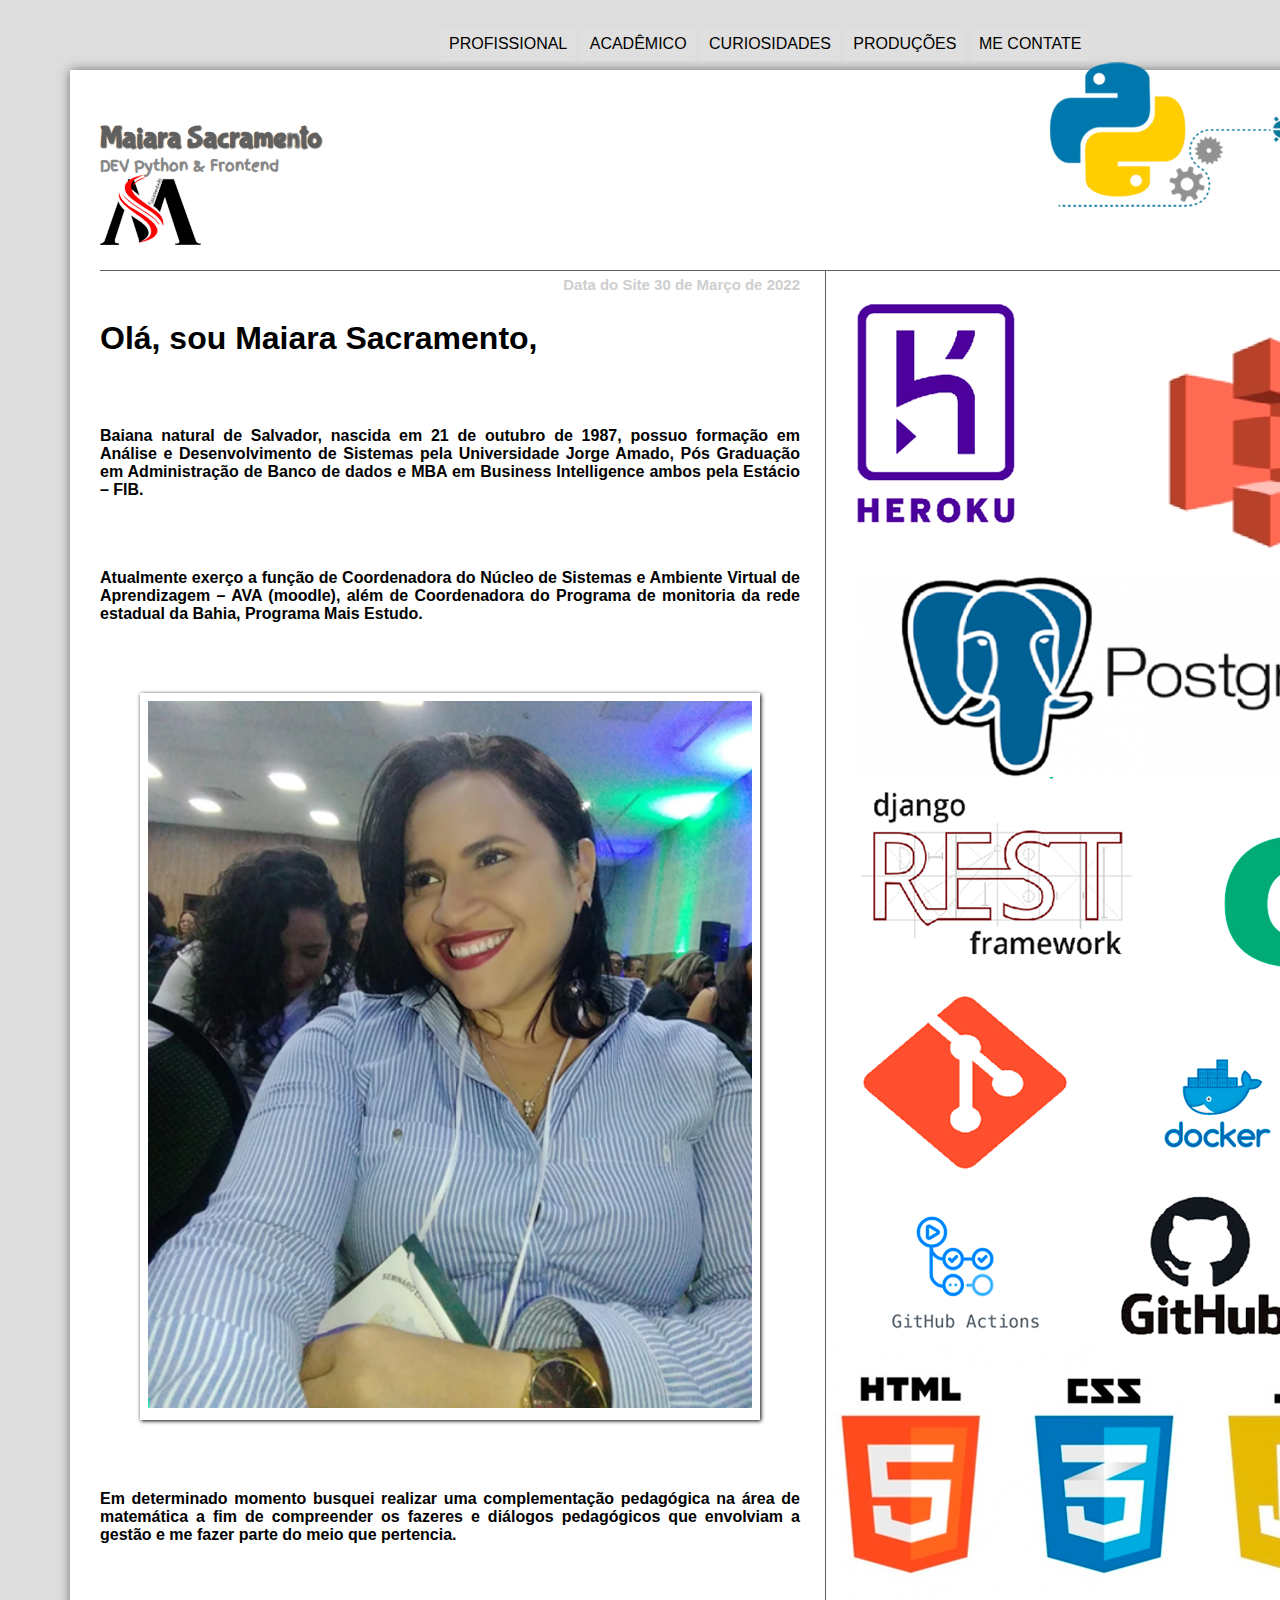
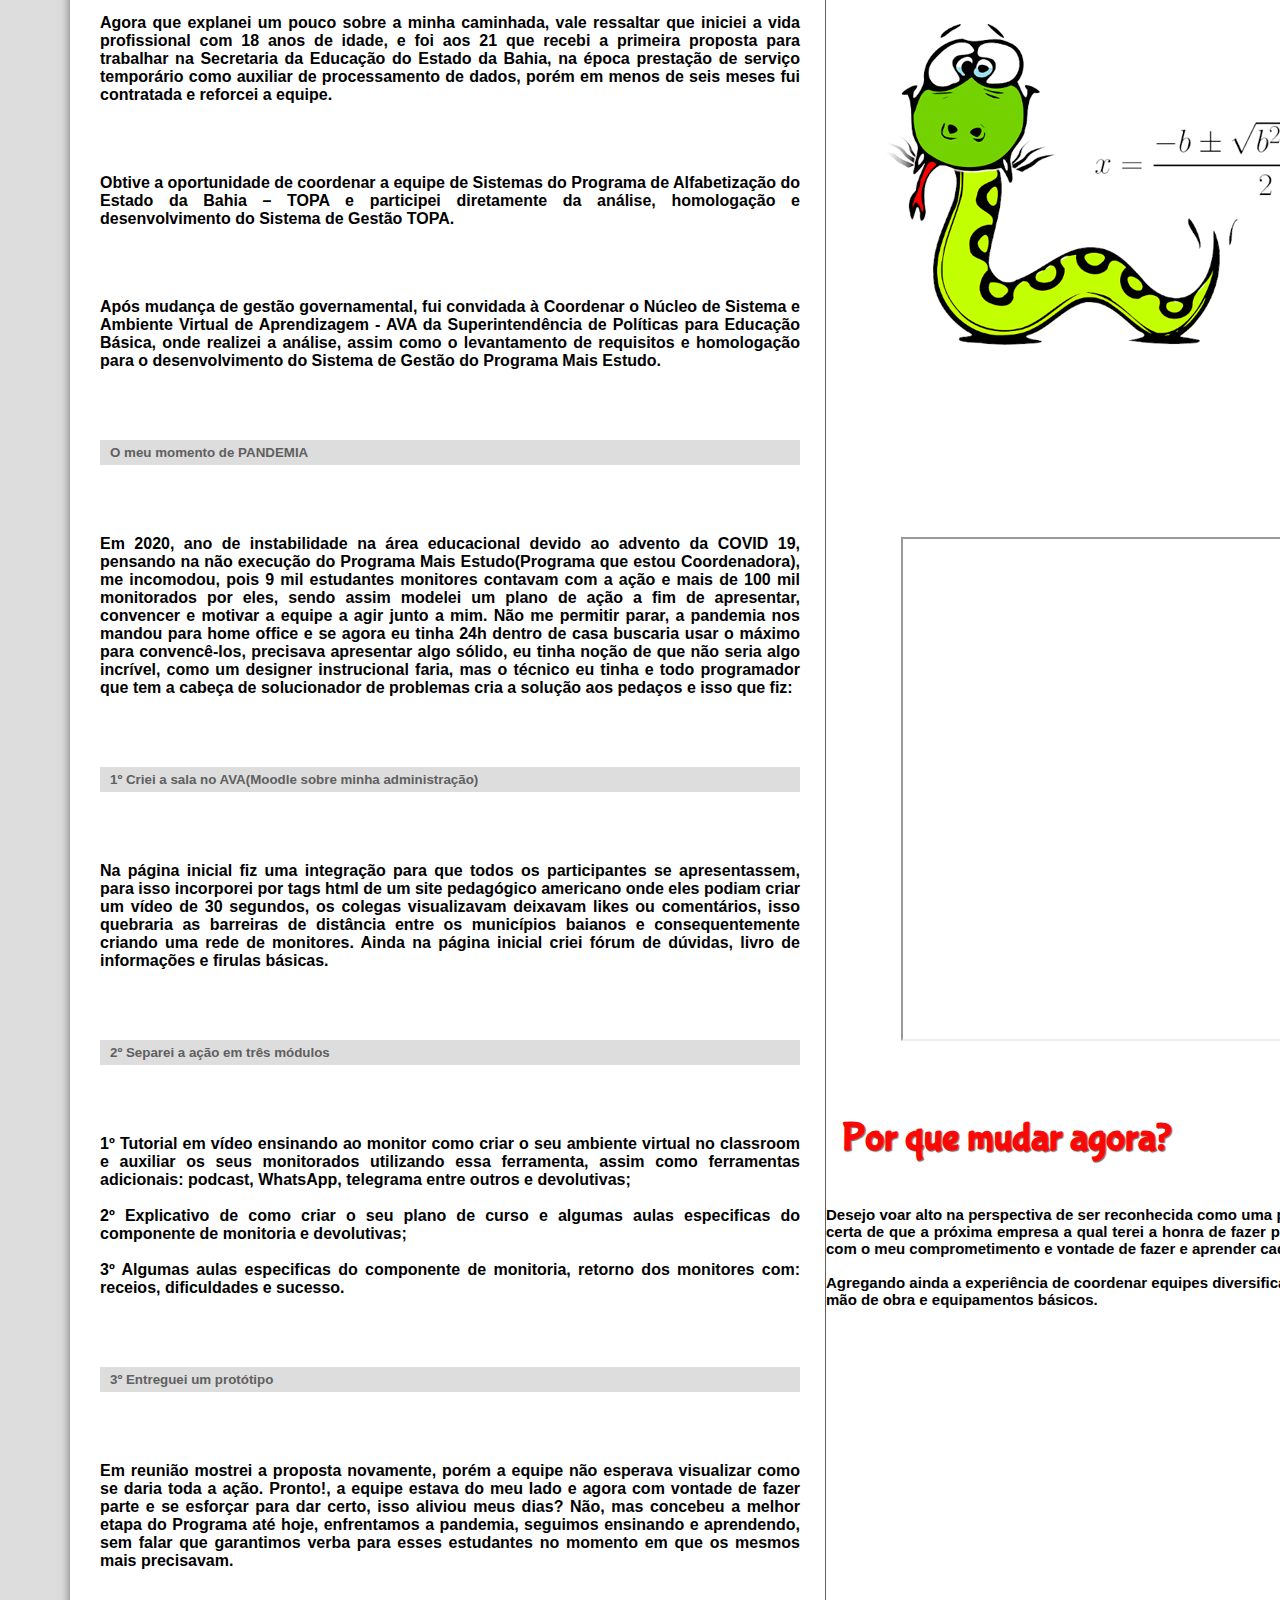
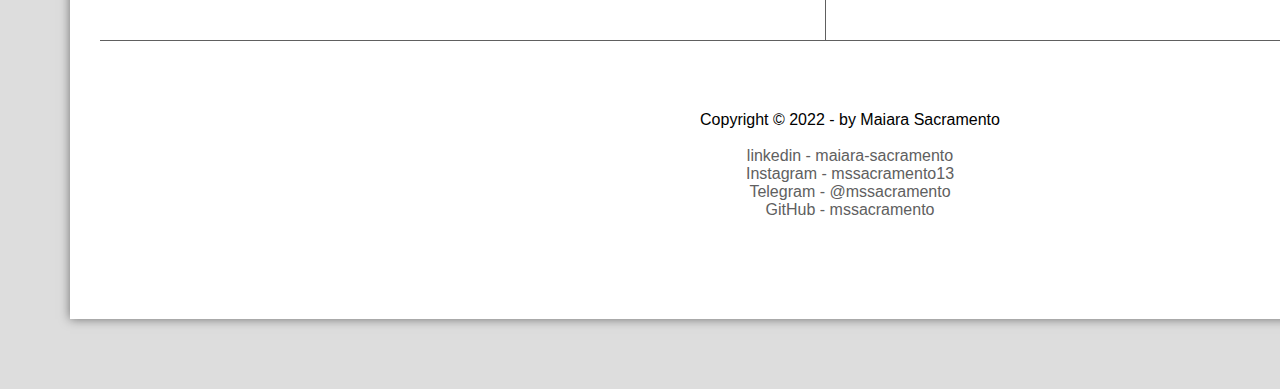
<file: myportfolio/cvmss/index.html>
<!DOCTYPE html>
<html lang="pt-br">

<head>
    <meta charset="UTF-8" />
    <link rel="shortcut icon" href="_imagens/favicon.ico" type="image/x-icon">
    <title>Um pouco sobre quem eu sou</title>
    <link rel="stylesheet" href="_css/estilo.css" />
    <link rel="stylesheet" href="_css/media.css" />
</head>

<script src="_javascript/funcoes.js"></script>

<body>
    <div id="interface">
        <header id="cabecalho">
            <hgroup>
                <h1>Maiara Sacramento</h1>
                <h2>DEV Python & Frontend</h2>
            </hgroup>

            <img id="icone" src="_imagens/python.png" />
            <nav id="menu">
                <h1>Menu Principal</h1>
                <ul>
                    <li onmouseover="mudafoto('_imagens/python.png')" onmouseout="mudafoto('_imagens/python.png')"><a
                            href="index.html">profissional</a></li>
                    <li onmouseover="mudafoto('_imagens/educacao.png')" onmouseout="mudafoto('_imagens/python.png')"><a
                            href="specs.html">Acadêmico</a>
                    </li>
                    <li onmouseover="mudafoto('_imagens/fotos.png')" onmouseout="mudafoto('_imagens/python.png')"><a
                            href="fotos.html">Curiosidades</a></li>
                    <li onmouseover="mudafoto('_imagens/multimidia.png')" onmouseout="mudafoto('_imagens/python.png')">
                        <a href="multimidia.html">Produções</a>
                    </li>
                    <li onmouseover="mudafoto('_imagens/linkedin.png')" onmouseout="mudafoto('_imagens/python.png')"><a
                            href="meuscontatos.html">Me Contate</a></li>
                </ul>
            </nav>
        </header>
        <section id="corpo">
            <article id="noticia-principal">
                <header id="cabecalho-artigo">
                    <h2 class="direita">Data do Site 30 de Março de 2022</h2>
                </header>


                <h1>Olá, sou Maiara Sacramento,</h1>
                <p>
                    <h4>Baiana natural de Salvador, nascida em 21 de outubro de 1987, possuo formação em Análise e
                        Desenvolvimento de Sistemas pela Universidade Jorge Amado, Pós Graduação em Administração de Banco
                        de dados e MBA em Business Intelligence ambos pela Estácio – FIB. </h4>
                </p>
                <p>
                    <h4>Atualmente exerço a função de Coordenadora do Núcleo de Sistemas e Ambiente Virtual de Aprendizagem
                        – AVA (moodle), além de Coordenadora do Programa de monitoria da rede estadual da Bahia, Programa
                        Mais Estudo. </h4>
                </p>
                <figure class="foto-legenda">
                    <img src="_imagens/trab6.jpg">
                    <figcaption>
                        <h4>Maiara Sacramento</h4>
                    </figcaption>
                </figure>
                <p>
                    <h4>Em determinado momento busquei realizar uma complementação pedagógica na área de matemática a fim de
                        compreender os fazeres e diálogos pedagógicos que envolviam a gestão e me fazer parte do meio que
                        pertencia. </h4>
                </p>
                <p>
                    <h4>Agora que explanei um pouco sobre a minha caminhada, vale ressaltar que iniciei a vida profissional
                        com 18 anos de idade, e foi aos 21 que recebi a primeira proposta para trabalhar na Secretaria da
                        Educação do Estado da Bahia, na época prestação de serviço temporário como auxiliar de processamento
                        de dados, porém em menos de seis meses fui contratada e reforcei a equipe. </h4>
                </p>
                <p>
                    <h4>Obtive a oportunidade de coordenar a equipe de Sistemas do Programa de Alfabetização do Estado da
                        Bahia – TOPA e participei diretamente da análise, homologação e desenvolvimento do Sistema de Gestão
                        TOPA. </h4>
                </p>
                <p>
                    <h4>Após mudança de gestão governamental, fui convidada à Coordenar o Núcleo de Sistema e Ambiente
                        Virtual de Aprendizagem - AVA da Superintendência de Políticas para Educação Básica, onde realizei a
                        análise, assim como o levantamento de requisitos e homologação para o desenvolvimento do Sistema de
                        Gestão do Programa Mais Estudo. </h4>
                </p>

                <p>
                <h2>O meu momento de PANDEMIA</h2>
                </p>

                <p>
                    <h4>
                    Em 2020, ano de instabilidade na área educacional devido ao advento da COVID 19, pensando na não
                    execução do Programa Mais Estudo(Programa que estou Coordenadora), me incomodou, pois 9 mil estudantes
                    monitores contavam com a ação e mais de 100 mil monitorados por eles, sendo assim modelei um plano de
                    ação a fim de apresentar, convencer e motivar a equipe a agir junto a mim. Não me permitir parar,
                    a pandemia nos mandou para home office e se agora eu tinha 24h dentro de casa buscaria usar o máximo
                    para convencê-los, precisava apresentar algo sólido, eu tinha noção de que não seria algo incrível,
                    como um designer instrucional faria, mas o técnico eu tinha e todo programador que tem a cabeça de
                    solucionador de problemas cria a solução aos pedaços e isso que fiz:
                    </h4>
                </p>
                <p>
                <h2><b>1º Criei a sala no AVA(Moodle sobre minha administração)</b></h2>
                <p>

                <p>
                    <h4>Na página inicial fiz uma integração para que todos os participantes se apresentassem, para isso
                    incorporei por tags html de um site pedagógico americano onde eles podiam criar um vídeo de 30 segundos,
                    os colegas visualizavam deixavam likes ou comentários, isso quebraria as barreiras de distância entre
                    os municípios baianos e consequentemente criando uma rede de monitores. Ainda na página inicial criei
                    fórum de dúvidas, livro de informações e firulas básicas. </h4>
                </p>

                <p>
                <h2><b>2º Separei a ação em três módulos</b></h2>
                <p>
                    <h4>
                    1º Tutorial em vídeo ensinando ao monitor como criar o seu ambiente virtual no classroom
                    e auxiliar os seus monitorados utilizando essa ferramenta, assim como ferramentas adicionais:
                    podcast, WhatsApp, telegrama entre outros e devolutivas;<br/>
                    <br/>2º  Explicativo de como criar o seu plano de curso e algumas aulas especificas do componente
                    de monitoria e devolutivas;<br/>
                    <br/>3º Algumas aulas especificas do componente de monitoria, retorno dos monitores com: receios,
                    dificuldades e sucesso.
                    </h4>
                <p>
                <h2><b>3º Entreguei um protótipo</b></h2>
                </p>

                <p>
                    <h4>

                    </h4>
                </p>

                <p>
                <h4>Em reunião mostrei a proposta novamente, porém a equipe não esperava visualizar como se daria toda
                a ação. <b>Pronto!</b>, a equipe estava do meu lado e agora com vontade de fazer parte e se esforçar
                para dar certo, isso aliviou meus dias? <b>Não</b>, mas concebeu a melhor etapa do Programa até hoje,
                enfrentamos a pandemia, seguimos ensinando e aprendendo, sem falar que garantimos verba para esses
                estudantes no momento em que os mesmos mais precisavam.</h4>
                </p>
                <p>


        </section>

        <aside id="lateral">
            <img src="_imagens/programas.png">

            <br /><br /><br /><br /><br /><br /><br /><br /><br /><br /><br />
            <div id="iframe">
                <iframe width="680" height="500"
                    src="https://www.youtube.com/embed/Lh3oqLMiFus?list=PLbVkODy7xiJHyV93ot8o4kAyu6RpX2Jvj"
                    title="YouTube video player" frameborder="500"
                    allow="accelerometer; autoplay; clipboard-write; encrypted-media; gyroscope; picture-in-picture"
                    allowfullscreen></iframe>
            </div>
            </p>

            <div id="final">
                <p>
                <h3>&nbsp Por que mudar agora? </h3>
                </p>
              <p><h4>Desejo voar alto na perspectiva de ser reconhecida como uma profissional FullStack.
            Plenamente certa de que a próxima empresa a qual terei a honra de fazer parte, também terá muito a
            agregar com o meu comprometimento e vontade de fazer e aprender cada vez mais.
            <br/><br/>Agregando ainda a experiência de coordenar equipes diversificadas, gerir conflitos e escassez de mão
             de obra e equipamentos básicos.</h4></p>
            </div>
        </aside>

        <footer id="rodape">
            <p>Copyright &copy; 2022 - by Maiara Sacramento<br /><br />
                <a href="https://www.linkedin.com/in/maiara-sacramento-60118092/" target="blank">linkedin -
                    maiara-sacramento</a><br />
                <a href="https://www.instagram.com/mssacramento13/" target="blank">Instagram - mssacramento13</a><br />
                <a href="https://t.me/mssacramento" target="blank">Telegram - @mssacramento </a><br />
                <a href="https://github.com/mssacramento" target="blank">GitHub - mssacramento </a><br />
            </p>
        </footer>
    </div>
</body>

</html>
</file>
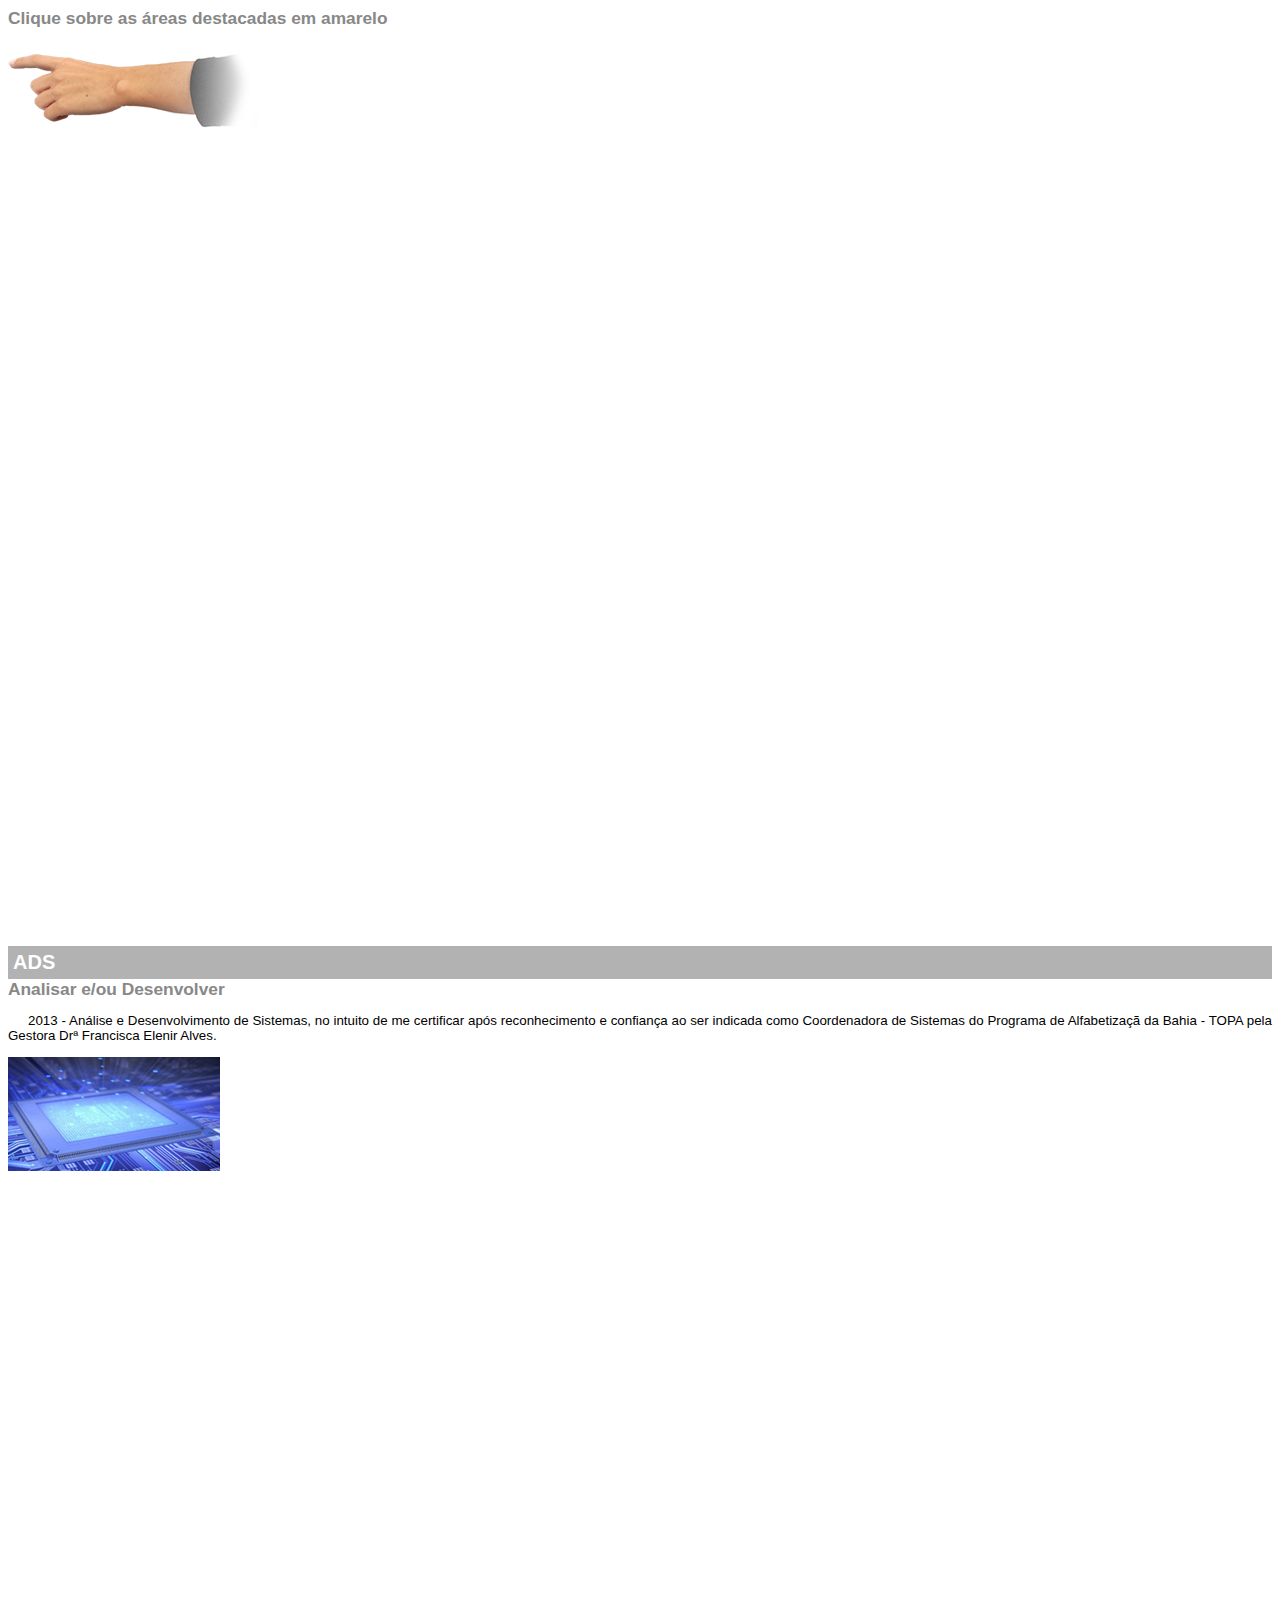
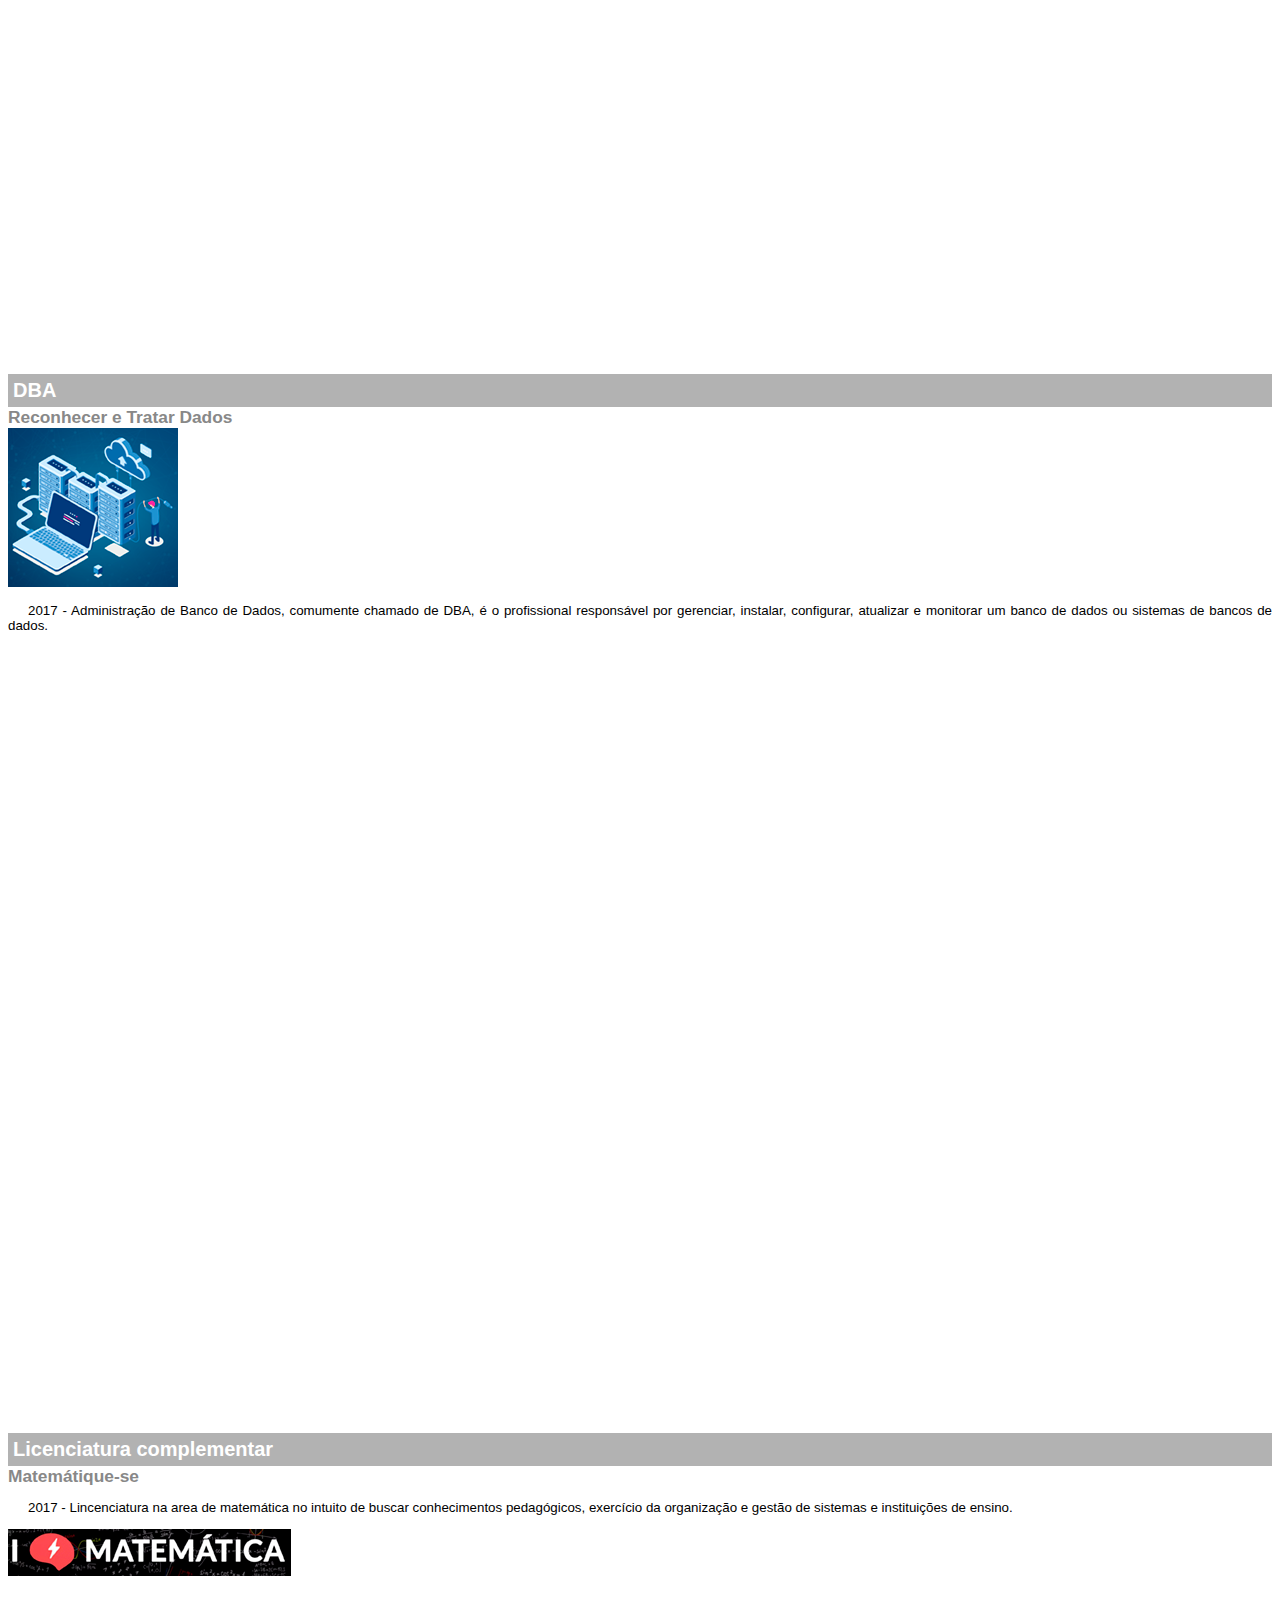
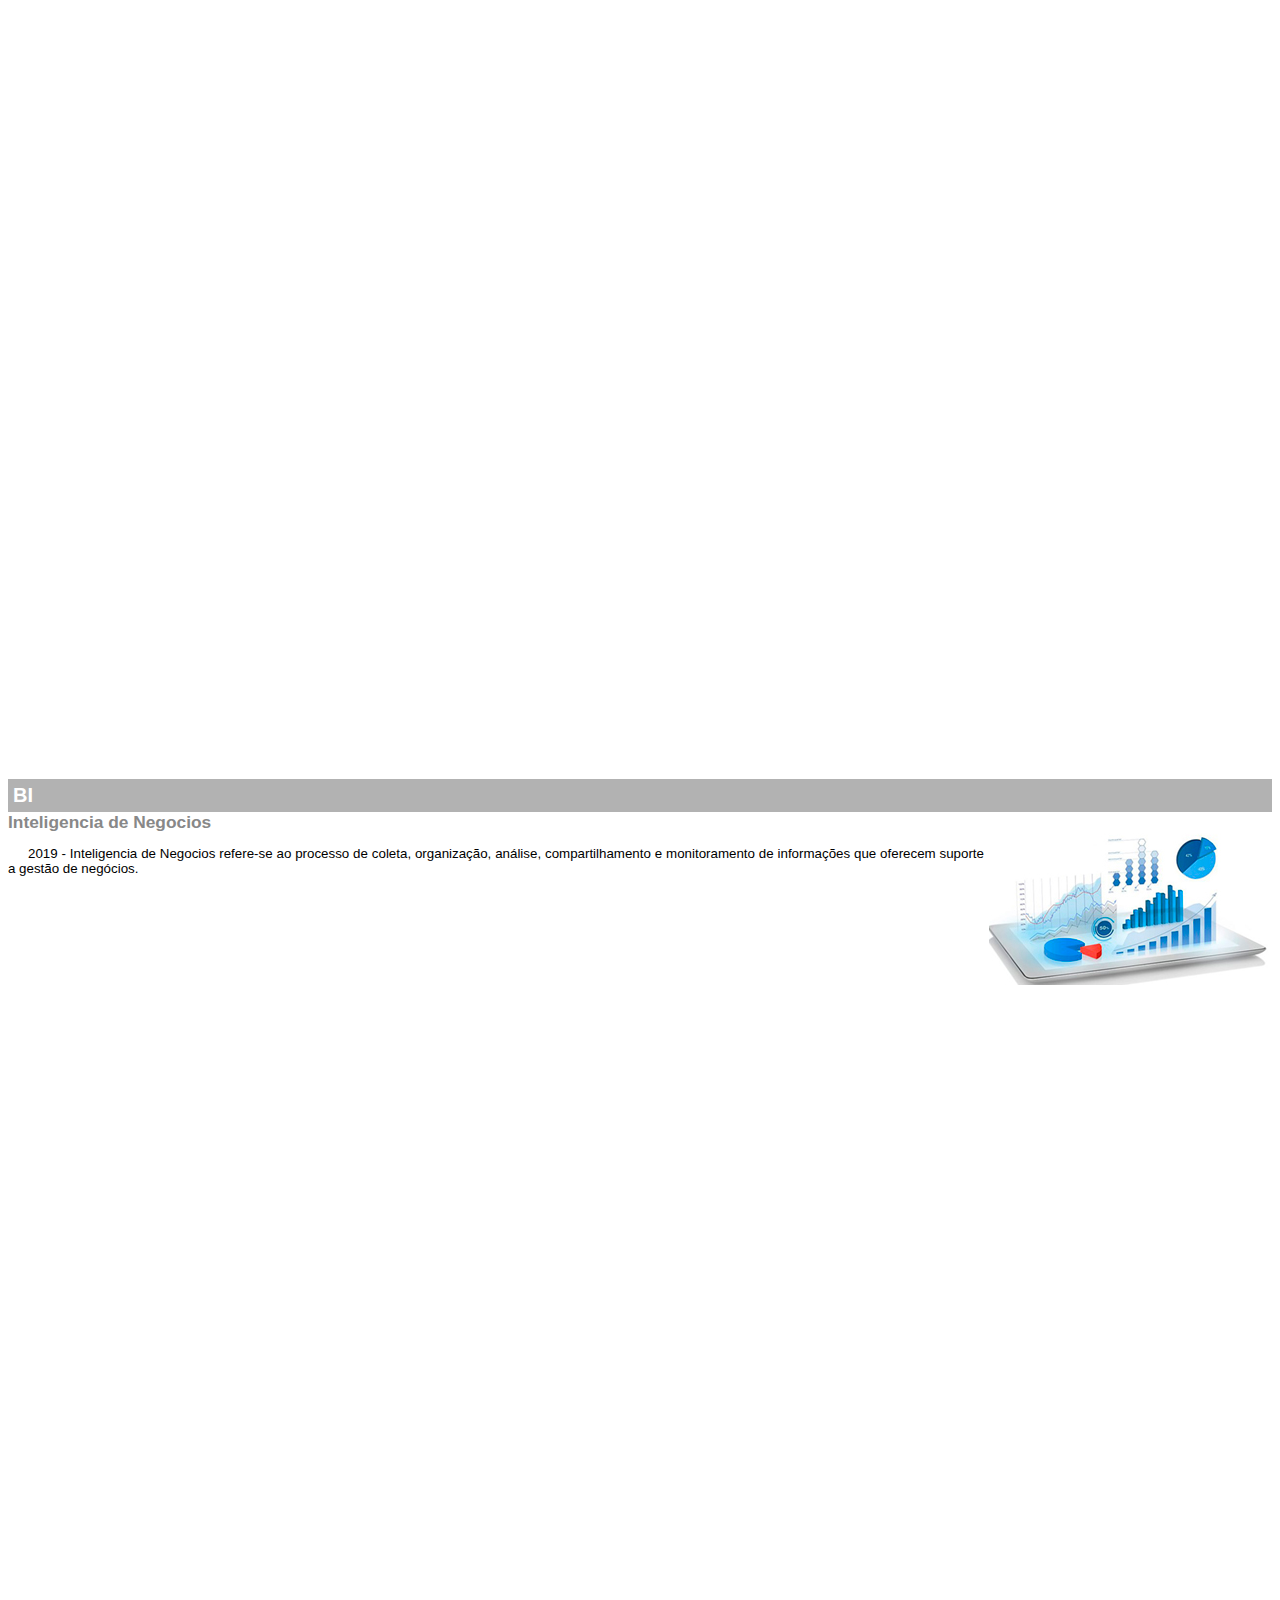
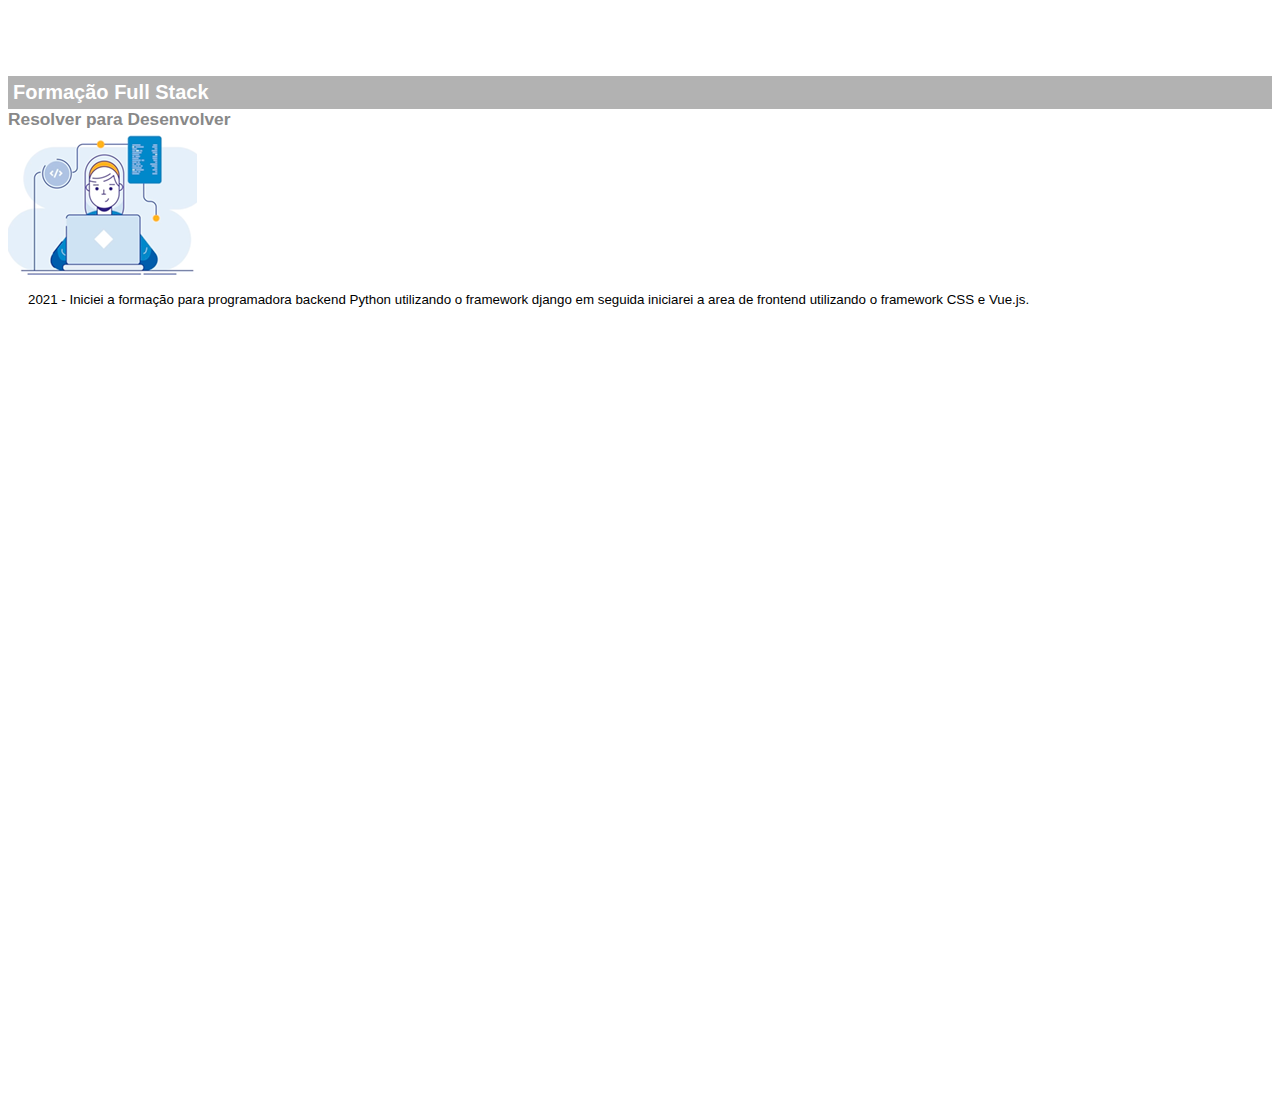
<file: myportfolio/cvmss/formacoes.html>
<!DOCTYPE html>
<html>

<head>
    <meta charset="UTF-8" />
    <title>Minhas Formação</title>
    <style>
        body {
            font-family: Arial;
            font-size: 10pt;
            overflow-x: hidden;
            overflow-y: hidden;
        }

        p {
            text-align: justify;
            text-indent: 20px;
        }

        article h1 {
            font-size: 15pt;
            color: #ffffff;
            background-color: rgba(0, 0, 0, .3);
            padding: 5px;
            margin: 0px;
        }

        article h2 {
            font-size: 13pt;
            color: #888888;
            margin: 0px;
        }

        article {
            margin-bottom: 800px;
        }

        img.img-dir {
            display: block;
            float: right;
            margin-left: 5px;
        }
    </style>
</head>

<body>
    <article id="topo">
        <header>
            <h2>Clique sobre as áreas destacadas em amarelo</h2>
        </header>
        <img src="_imagens/mao.png" alt="Mão apontando para esquerda">
    </article>

    <article id="q1">
        <header>
            <h1>ADS</h1>
            <h2>Analisar e/ou Desenvolver</h2>
        </header>
        <p>2013 - Análise e Desenvolvimento de Sistemas, no intuito de me certificar após
            reconhecimento e confiança ao ser indicada como Coordenadora de Sistemas do Programa de Alfabetizaçã da
            Bahia - TOPA pela Gestora Drª Francisca Elenir Alves.</p>
        <img src="_imagens/analise.jpg" alt="Imagem de um CPU">
    </article>

    <article id="q2">
        <header>
            <h1>DBA</h1>
            <h2>Reconhecer e Tratar Dados</h2>
        </header>
        <img src="_imagens/bancodados.png" alt="Imagem de um notbook e três servidores atras e um proficional DBA">

        <p>2017 - Administração de Banco de Dados, comumente chamado de DBA, é o profissional responsável por gerenciar,
            instalar, configurar, atualizar e monitorar um banco de dados ou sistemas de bancos de dados.</p>
    </article>

    <article id="q3">
        <header>
            <h1>Licenciatura complementar</h1>
            <h2>Matemátique-se</h2>
        </header>

        <p>2017 - Lincenciatura na area de matemática no intuito de buscar conhecimentos pedagógicos, exercício da
            organização e gestão de sistemas e instituições de ensino. </p>

        <img src="_imagens/matematica.jpg" alt="Imagem demostrando amor por matemática">
    </article>

    <article id="q4">
        <h1>BI</h1>
        <h2>Inteligencia de Negocios</h2>
        <img src="_imagens/bi.jpg" class="img-dir" alt="Celular com varios graficos">
        <p>2019 - Inteligencia de Negocios refere-se ao processo de coleta, organização, análise, compartilhamento e
            monitoramento de informações que oferecem suporte a gestão de negócios.</p>
    </article>

    <article id="q5">
        <h1>Formação Full Stack</h1>
        <h2>Resolver para Desenvolver</h2>
        <img src="_imagens/full.png" alt="Uma DEV full">
        <p>2021 - Iniciei a formação para programadora backend Python utilizando o framework django em seguida iniciarei
            a area de frontend
            utilizando o framework CSS e Vue.js.</p>
    </article>
</body>

</html>
</file>
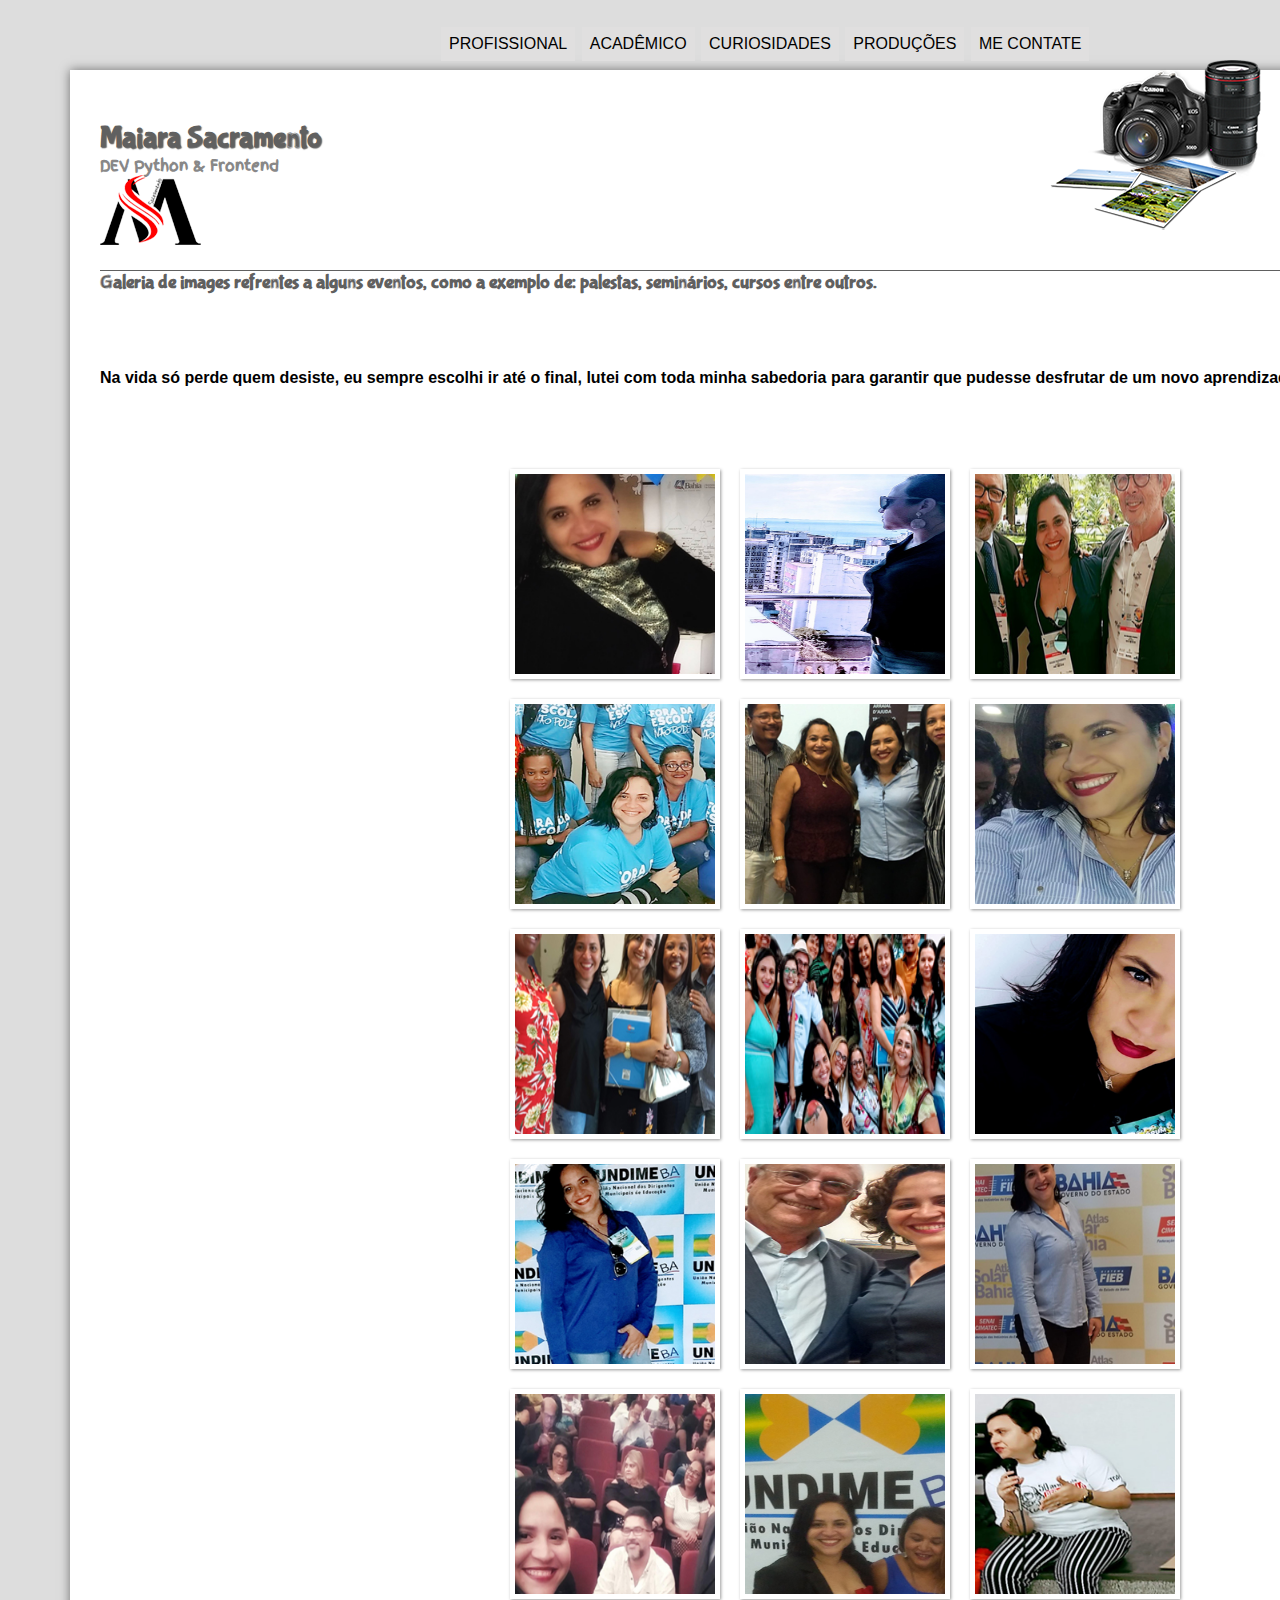
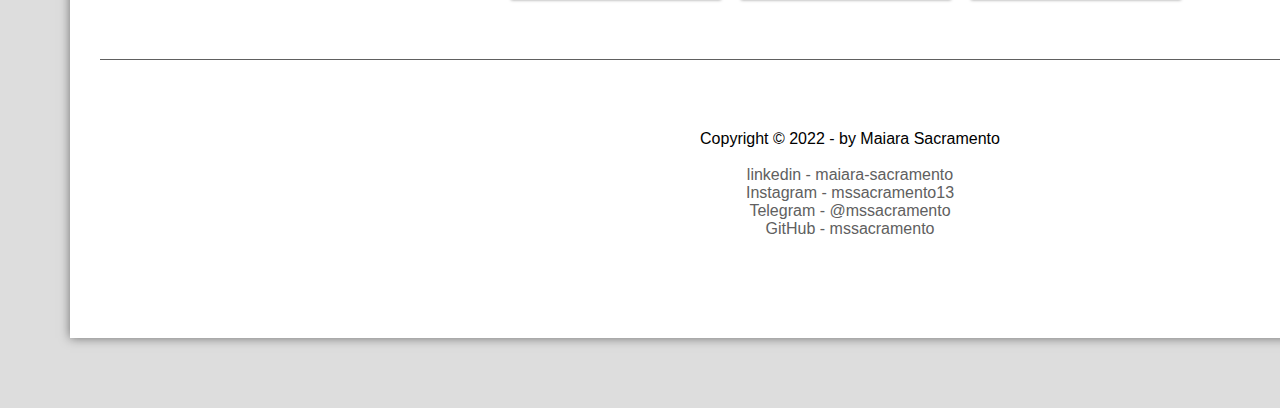
<file: myportfolio/cvmss/fotos.html>
<!DOCTYPE html>
<html lang="pt-br">

<head>
    <meta charset="UTF-8" />
    <link rel="shortcut icon" href="_imagens/favicon.ico" type="image/x-icon">
    <title>Curiosidades</title>
    <link rel="stylesheet" href="_css/estilo.css" />
    <link rel="stylesheet" href="_css/fotos.css" />
</head>

<script src="_javascript/funcoes.js"></script>

<body>
    <div id="interface">
        <header id="cabecalho">
            <hgroup>
                <h1>Maiara Sacramento</h1>
                <h2>DEV Python & Frontend</h2>
            </hgroup>

            <img id="icone" src="_imagens/fotos.png" />
            <nav id="menu">
                <h1>Menu Principal</h1>
                <ul>
                    <li onmouseover="mudafoto('_imagens/python.png')" onmouseout="mudafoto('_imagens/fotos.png')"><a
                            href="index.html">profissional</a></li>
                    <li onmouseover="mudafoto('_imagens/educacao.png')" onmouseout="mudafoto('_imagens/fotos.png')"><a
                            href="specs.html">Acadêmico</a>
                    </li>
                    <li onmouseover="mudafoto('_imagens/fotos.png')" onmouseout="mudafoto('_imagens/fotos.png')"><a
                            href="fotos.html">Curiosidades</a></li>
                    <li onmouseover="mudafoto('_imagens/multimidia.png')" onmouseout="mudafoto('_imagens/fotos.png')"><a
                            href="multimidia.html">Produções</a>
                    </li>
                    <li onmouseover="mudafoto('_imagens/linkedin.png')" onmouseout="mudafoto('_imagens/fotos.png')"><a
                            href="meuscontatos.html">Me Contate</a>
                    </li>
                </ul>
            </nav>
        </header>
        <section id="corpo-full">

            <article id="noticia-principal">
                <header id="cabecalho-artigo">
                    <h1>Galeria de images refrentes a alguns eventos, como a exemplo de: palestas, seminários, cursos
                        entre outros.</h1>

                    <h4><br><br><br>
                        Na vida só perde quem desiste, eu sempre escolhi ir até o final,
                        lutei com toda minha sabedoria para garantir que pudesse desfrutar
                        de um novo aprendizado.
                        <br>

                    </h4>
                </header>


            </article>
        </section>

        <ul id="album-fotos">
            <li id="foto01">
                <span>Treinamento de supervisores regionais
            </li>
            </span>
            <li id="foto02">
                <span>Ação na Câmara Municipal de Salvador
            </li>
            </span>
            <li id="foto03">
                <span>Virtual Educa
                </span>
            <li id="foto04">
                <span> Ação de conscientização
            </li>
            </span>
            <li id="foto05">
                <span>Seminário de Educação e Tecnologia
            </li>
            </span>
            <li id="foto06">
                <span>Georeferenciamento
            </li>

            <li id="foto07">
                <span>Treinamento Tutores
            </li>

            <li id="foto08">
                <span>Treinamento Formadores
            </li>

            <li id="foto09">
                <span>Fórum Estadual de Educação
            </li>

            <li id="foto10">
                <span>União dos Dirigentes Municipais da Bahia
            </li>

            <li id="foto11">
                <span>Palestra de Prº Moacir Gadotti - Instituto Paulo Freire
            </li>

            <li id="foto12">
                <span>Seminário Atlas
            </li>

            <li id="foto13">
                <span>Palestra sobre Educação e Tecnologia
            </li>

            <li id="foto14">
                <span>União dos Dirigentes Municipais da Bahia
            </li>

            <li id="foto15">
                <span>Treinamento da Equipe Tecnica Regional.
            </li>
            </span>
        </ul>

        <footer id="rodape">
            <p>Copyright &copy; 2022 - by Maiara Sacramento<br /><br />
                <a href="https://www.linkedin.com/in/maiara-sacramento-60118092/" target="blank">linkedin -
                    maiara-sacramento</a><br />
                <a href="https://www.instagram.com/mssacramento13/" target="blank">Instagram - mssacramento13</a><br />
                <a href="https://t.me/mssacramento" target="blank">Telegram - @mssacramento </a><br />
                <a href="https://github.com/mssacramento" target="blank">GitHub - mssacramento </a><br />
            </p>
        </footer>
    </div>
</body>

</html>
</file>
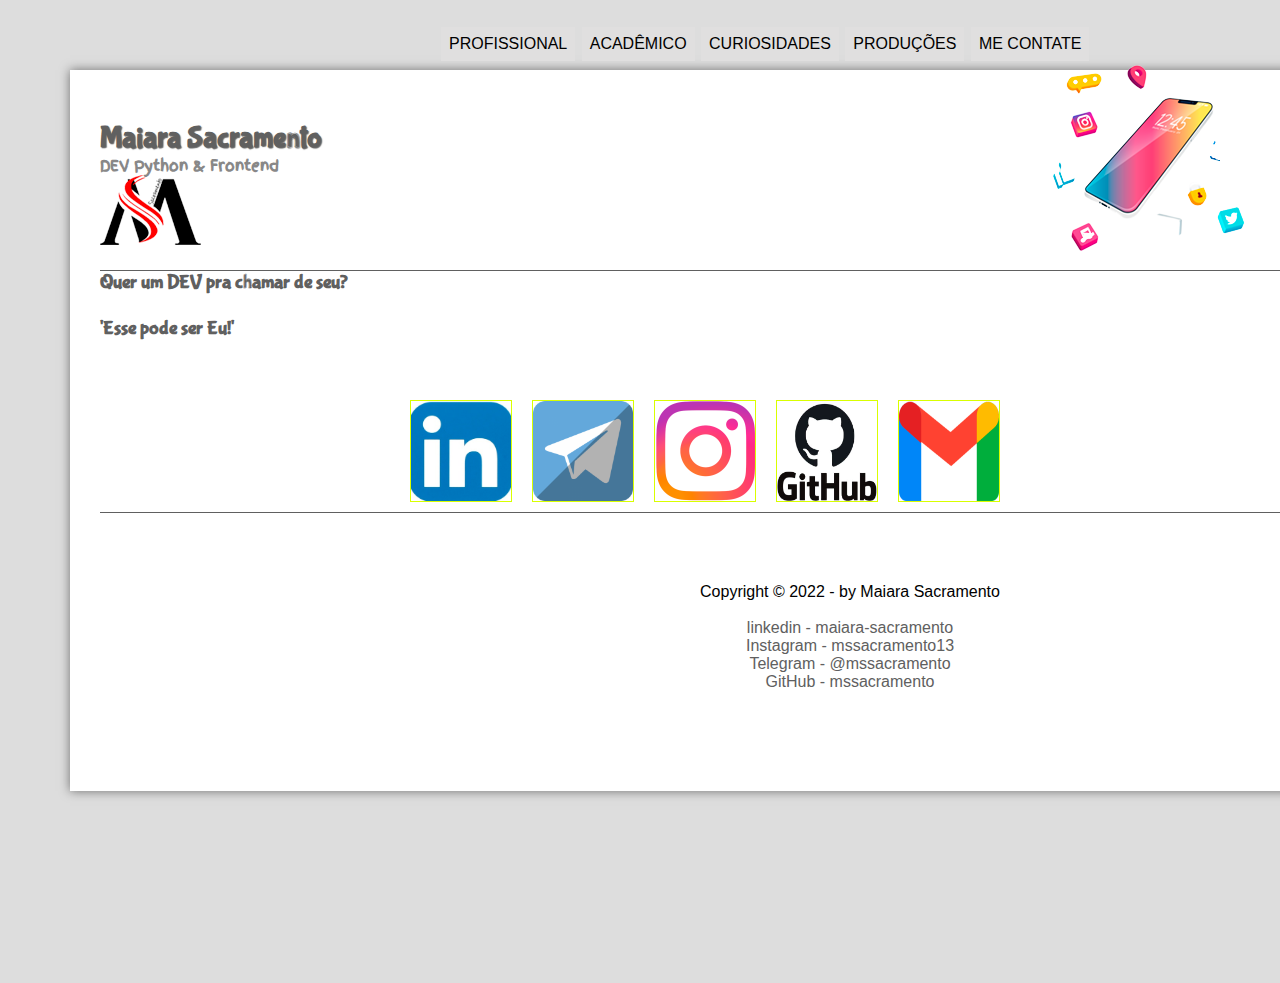
<file: myportfolio/cvmss/meuscontatos.html>
<!DOCTYPE html>
<html lang="pt-br">

<head>
    <meta charset="UTF-8" />
    <link rel="shortcut icon" href="_imagens/favicon.ico" type="image/x-icon">
    <title>Meus Contatos</title>
    <link rel="stylesheet" href="_css/estilo.css" />
    <link rel="stylesheet" href="_css/contatos.css" />

</head>

<script src="_javascript/funcoes.js"></script>

<body>
    <div id="interface">
        <header id="cabecalho">
            <hgroup>
                <h1>Maiara Sacramento</h1>
                <h2>DEV Python & Frontend</h2>
            </hgroup>

            <img id="icone" src="_imagens/linkedin.png" />
            <nav id="menu">
                <h1>Menu Principal</h1>
                <ul>
                    <li onmouseover="mudafoto('_imagens/python.png')" onmouseout="mudafoto('_imagens/linkedin.png')"><a
                            href="index.html">profissional</a></li>
                    <li onmouseover="mudafoto('_imagens/educacao.png')" onmouseout="mudafoto('_imagens/linkedin.png')">
                        <a href="specs.html">Acadêmico</a>
                    </li>
                    <li onmouseover="mudafoto('_imagens/fotos.png')" onmouseout="mudafoto('_imagens/linkedin.png')"><a
                            href="fotos.html">Curiosidades</a></li>
                    <li onmouseover="mudafoto('_imagens/multimidia.png')"
                        onmouseout="mudafoto('_imagens/linkedin.png')">
                        <a href="multimidia.html">Produções</a>
                    </li>
                    <li onmouseover="mudafoto('_imagens/linkedin.png')" onmouseout="mudafoto('_imagens/linkedin.png')">
                        <a href="meuscontatos.html">Me Contate</a>
                    </li>
                </ul>
            </nav>
        </header>

        <section id="corpo-full">
            <article id="noticia-principal">
                <header id="cabecalho-artigo">
                    <h1>Quer um DEV pra chamar de seu?<br /><br /> 'Esse pode ser Eu!'</h1>

                </header>
            </article>
        </section>

        <ul id="album-contatos">

            <li id="f1">

                <a href="https://www.linkedin.com/in/maiara-sacramento-60118092/" target="blank">
                    <span>
                        <img src="_imagens/linkedilogon.png">
                    </span>
                </a>

            </li>


            <li id="f2">
                <span>
                    <a href="https://t.me/mssacramento" target="blank">
                        <img src="_imagens/telegram.png">
                    </a>
                </span>
            </li>

            <li id="f3">
                <span>
                    <a href="https://www.instagram.com/mssacramento13/" target="blank">
                        <img src="_imagens/insta.png">
                    </a>
                </span>
            </li>

            <li id="f4">
                <span>
                    <a href="https://github.com/mssacramento" target="blank">
                        <img src="_imagens/github.jpg">
                    </a>
                </span>
            </li>

            <li id="f5">
                <span>
                    <a href="mailto:nova.aguiaimperial@gmail.com" target="blank">
                        <img src="_imagens/gmail.png">
                    </a>
                </span>
            </li>
        </ul>

        <footer id="rodape">
            <p>Copyright &copy; 2022 - by Maiara Sacramento<br /><br />
                <a href="https://www.linkedin.com/in/maiara-sacramento-60118092/" target="blank">linkedin -
                    maiara-sacramento</a><br />
                <a href="https://www.instagram.com/mssacramento13/" target="blank">Instagram - mssacramento13</a><br />
                <a href="https://t.me/mssacramento" target="blank">Telegram - @mssacramento </a><br />
                <a href="https://github.com/mssacramento" target="blank">GitHub - mssacramento </a><br />
            </p>
        </footer>
    </div>
</body>

</html>
</file>
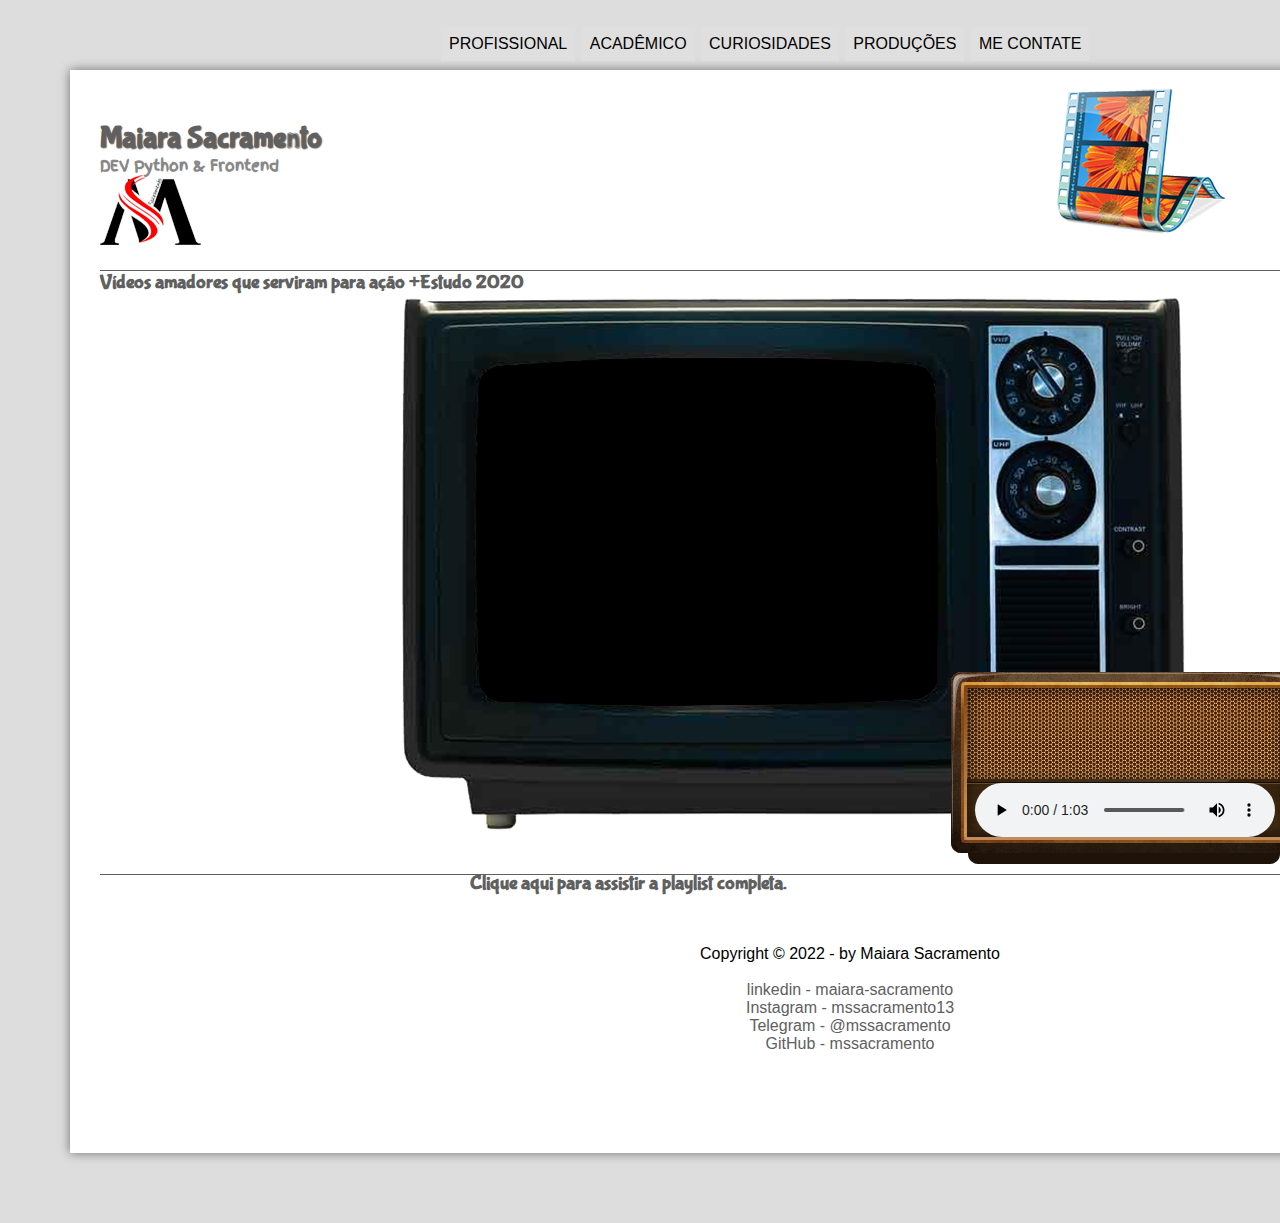
<file: myportfolio/cvmss/multimidia.html>
<!DOCTYPE html>
<html lang="pt-br">

<head>
    <meta charset="UTF-8" />
    <link rel="shortcut icon" href="_imagens/favicon.ico" type="image/x-icon">
    <title>Produções</title>
    <link rel="stylesheet" href="_css/estilo.css" />
    <link rel="stylesheet" href="_css/media.css" />
</head>

<script src="_javascript/funcoes.js"></script>

<body>
    <div id="interface">
        <header id="cabecalho">
            <hgroup>
                <h1>Maiara Sacramento</h1>
                <h2>DEV Python & Frontend</h2>
            </hgroup>

            <img id="icone" src="_imagens/multimidia.png" />
            <nav id="menu">
                <h1>Menu Principal</h1>
                <ul>
                    <li onmouseover="mudafoto('_imagens/python.png')" onmouseout="mudafoto('_imagens/multimidia.png')">
                        <a href="index.html">profissional</a>
                    </li>
                    <li onmouseover="mudafoto('_imagens/educacao.png')"
                        onmouseout="mudafoto('_imagens/multimidia.png')"><a href="specs.html">Acadêmico</a></li>
                    <li onmouseover="mudafoto('_imagens/fotos.png')" onmouseout="mudafoto('_imagens/multimidia.png')"><a
                            href="fotos.html">Curiosidades</a></li>
                    <li onmouseover="mudafoto('_imagens/multimidia.png')"
                        onmouseout="mudafoto('_imagens/multimidia.png')"><a href="multimidia.html">Produções</a></li>
                    <li onmouseover="mudafoto('_imagens/linkedin.png')"
                        onmouseout="mudafoto('_imagens/multimidia.png')">
                        <a href="meuscontatos.html">Me Contate</a>
                    </li>
                </ul>
            </nav>
        </header>
        <section id="corpo-full">
            <article id="noticia-principal">
                <header id="cabecalho-artigo">
                    <hgroup>
                        <h1>Vídeos amadores que serviram para ação +Estudo 2020</h1>
                    </hgroup>
                </header>
            </article>
        </section>

        <div id="tv-radio">
            <audio id="musica" controls="controls">
                <source src="_media/audiomonitor.mp3" type="audio/mp3">
                Desculpe, não foi possível carregar o áudio, use o navegador Google Chome ou Firefox.
            </audio>

            <iframe id="filme" width="460" height="400"
                src="https://www.youtube.com/embed/3WRbMPA1p1Q?list=PLbVkODy7xiJHyV93ot8o4kAyu6RpX2Jvj"
                title="YouTube video player" frameborder="0"
                allow="accelerometer; autoplay; clipboard-write; encrypted-media; gyroscope; picture-in-picture"
                allowfullscreen></iframe>

            <br />
            <br />
            <br />
            <p id="play"><a href=https://www.youtube.com/watch?v=3WRbMPA1p1Q&list=PLbVkODy7xiJHyV93ot8o4kAyu6RpX2Jvj
                    target="blank">Clique aqui para assistir a playlist completa.</a><br /></p>

        </div>
        <footer id="rodape">
            <p>Copyright &copy; 2022 - by Maiara Sacramento<br /><br />
                <a href="https://www.linkedin.com/in/maiara-sacramento-60118092/" target="blank">linkedin -
                    maiara-sacramento</a><br />
                <a href="https://www.instagram.com/mssacramento13/" target="blank">Instagram - mssacramento13</a><br />
                <a href="https://t.me/mssacramento" target="blank">Telegram - @mssacramento </a><br />
                <a href="https://github.com/mssacramento" target="blank">GitHub - mssacramento </a><br />
            </p>
        </footer>
    </div>
</body>

</html>
</file>
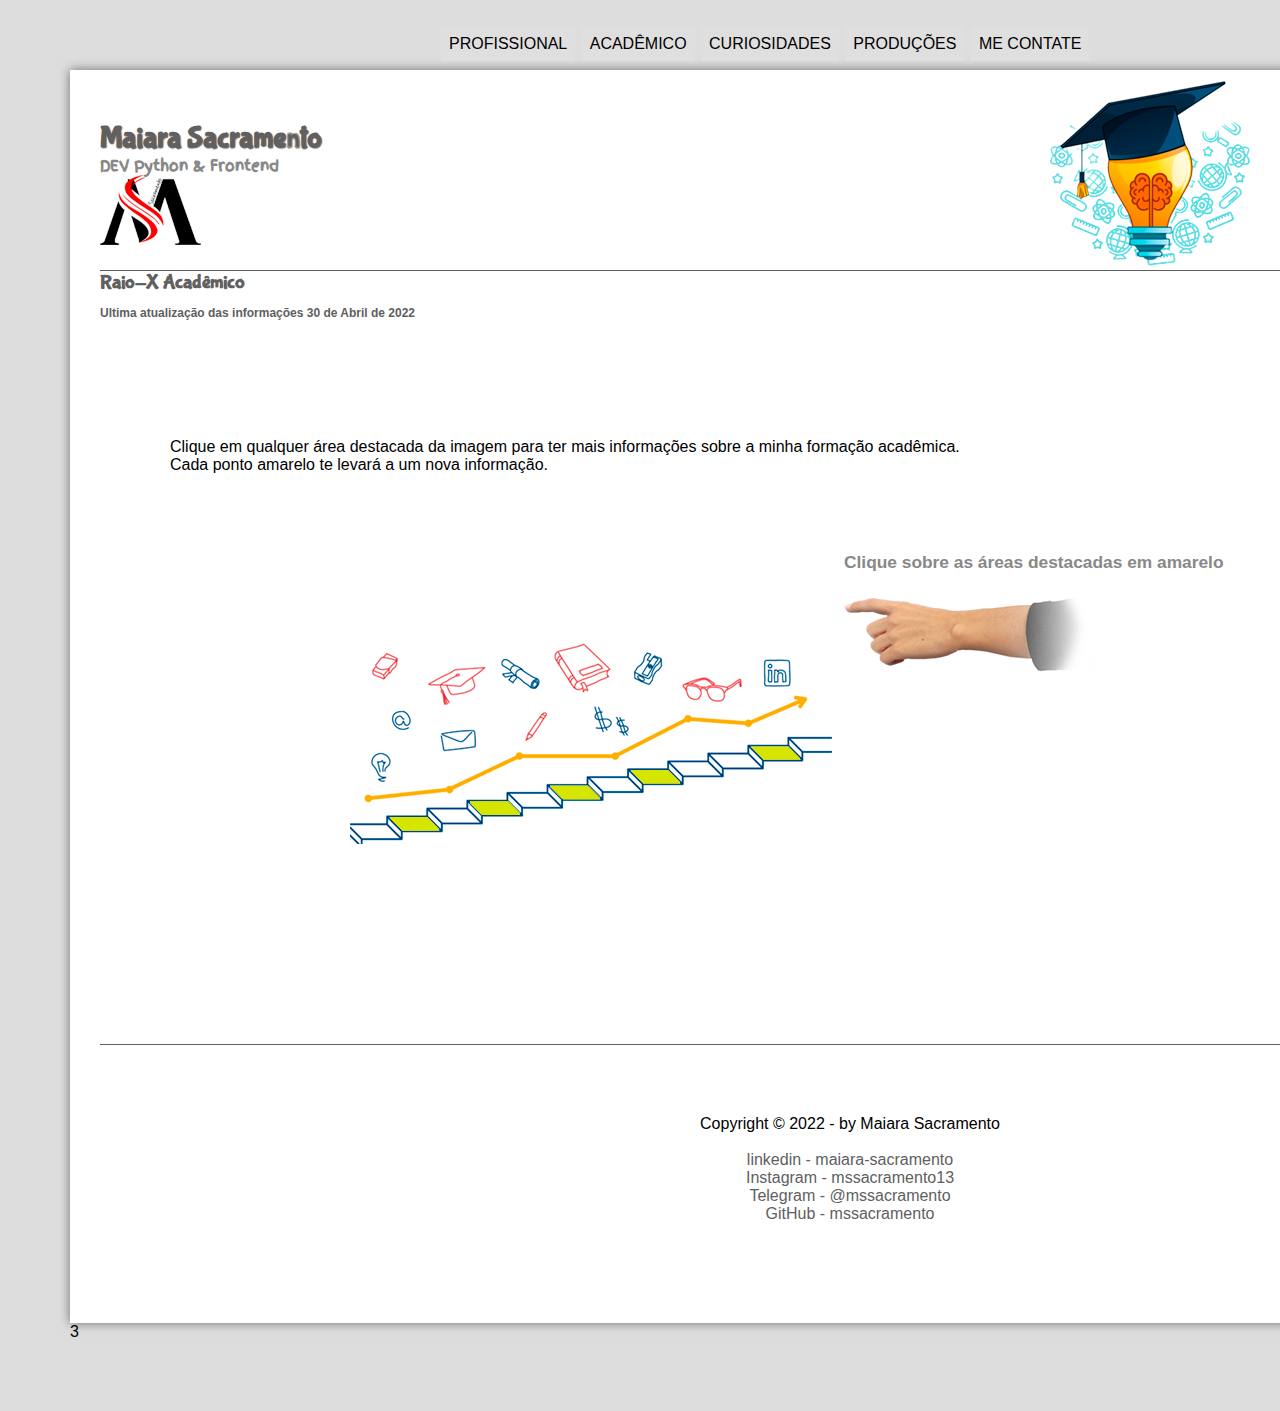
<file: myportfolio/cvmss/specs.html>
<!DOCTYPE html>
<html lang="pt-br">

<head>
    <meta charset="UTF-8" />
    <link rel="shortcut icon" href="_imagens/favicon.ico" type="image/x-icon">
    <title>Formações</title>
    <link rel="stylesheet" href="_css/estilo.css" />
    <link rel="stylesheet" href="_css/specs.css" />
</head>

<script src="_javascript/funcoes.js"></script>

<body>
    <div id="interface">
        <header id="cabecalho">
            <hgroup>
                <h1>Maiara Sacramento</h1>
                <h2>DEV Python & Frontend</h2>
            </hgroup>

            <img id="icone" src="_imagens/educacao.png" />
            <nav id="menu">
                <h1>Menu Principal</h1>
                <ul>
                    <li onmouseover="mudafoto('_imagens/python.png')" onmouseout="mudafoto('_imagens/educacao.png')"><a
                            href="index.html">profissional</a></li>
                    <li onmouseover="mudafoto('_imagens/educacao.png')" onmouseout="mudafoto('_imagens/educacao.png')">
                        <a href="specs.html">Acadêmico</a>
                    </li>
                    <li onmouseover="mudafoto('_imagens/fotos.png')" onmouseout="mudafoto('_imagens/educacao.png')"><a
                            href="fotos.html">Curiosidades</a></li>
                    <li onmouseover="mudafoto('_imagens/multimidia.png')"
                        onmouseout="mudafoto('_imagens/educacao.png')"><a href="multimidia.html">Produções</a>
                    </li>
                    <li onmouseover="mudafoto('_imagens/linkedin.png')" onmouseout="mudafoto('_imagens/educacao.png')">
                        <a href="meuscontatos.html">Me Contate</a>
                    </li>
                </ul>
            </nav>
        </header>
        <section id="corpo-full">

            <article id="noticia-principal">
                <header id="cabecalho-artigo">
                    <hgroup>
                        <h1>Raio-X Acadêmico</h1>
                        <h3>Ultima atualização das informações 30 de Abril de 2022</h3>
                    </hgroup>
                </header>
            </article>

            <br /><br />
            <p>Clique em qualquer área destacada da imagem para ter mais informações sobre a minha formação
                acadêmica.<br>
                Cada ponto amarelo te levará a um nova informação.</p>

            <section id="conteudo">
                <img src="_imagens/carreira.jpg" usemap="#meumapa" />
                <map name="meumapa">
                    <area shape="rect" coords="40, 185, 92, 203" href="formacoes.html#q1" target="janela">
                    <area shape="rect" coords="118, 170, 171, 184" href="formacoes.html#q2" target="janela">
                    <area shape="rect" coords="198, 154, 250, 169" href="formacoes.html#q3" target="janela">
                    <area shape="rect" coords="280, 138, 331, 153" href="formacoes.html#q4" target="janela">
                    <area shape="rect" coords="401, 114, 449, 129" href="formacoes.html#q5" target="janela">

                </map>
                <iframe src="formacoes.html" name="janela" id="frame-spec"></iframe>
            </section>
        </section>
        <footer id="rodape">
            <p>Copyright &copy; 2022 - by Maiara Sacramento<br /><br />
                <a href="https://www.linkedin.com/in/maiara-sacramento-60118092/" target="blank">linkedin -
                    maiara-sacramento</a><br />
                <a href="https://www.instagram.com/mssacramento13/" target="blank">Instagram - mssacramento13</a><br />
                <a href="https://t.me/mssacramento" target="blank">Telegram - @mssacramento </a><br />
                <a href="https://github.com/mssacramento" target="blank">GitHub - mssacramento </a><br />
            </p>
        </footer>
    </div>
</body>

</html>3
</file>
<file: myportfolio/cvmss/_css/estilo.css>
@charset "UTF-8";
@import url('https://fonts.googleapis.com/css2?family=Finger+Paint&display=swap');
@font-face {
    font-family: 'FonteLogo';
    src: url("../_fonts/bubblegum-sans-regular.otf");
}

body {
    font-family: Arial, Helvetica, sans-serif;
    background-color: #dddddd;
    color: rgba(0, 0, 0, 1);
    text-align: justify;
    margin: 70px;
}



div#interface{
    width: 1500px;
    background-color: #ffffff;
    margin: 0px auto 0px auto;
    box-shadow: 0px 0px 10px rgba(0, 0, 0, .5);
    padding: 30px;
    
}

div#iframe{
    margin: 0px auto 0px auto;
    position: relative;
    top: 290%;
    right: -5%;
}

div#final h3{
    font-family: FonteLogo;
    font-weight: bold;
    font-size: 40px;
    color: #fd0606;
    text-shadow: 1px 1px 1px rgba(0, 0, 0, .6);
    padding: 0px;
    margin-bottom: 0px;
 
}


div#final h4{
    font-family: Arial, Helvetica, sans-serif;
    font-size: 15px;
    color: #000000;
    padding: 25px;
    text-align: justify;
    margin: -50px 50px -10px -105px;

}


p {
    text-align: justify;
    margin: 70px;
   }

p#play {
font-weight: bold;
font-size: 20px;
font-family: FonteLogo;
}

a{
    color: #606060;
    text-decoration: none;
}
a:hover{
    text-decoration: underline;
}


header#cabecalho{
    border-bottom: 1px #606060 solid;
    height: 150px;
    background: url("../_imagens/logomssacramento.png") no-repeat 0px 55px;

}

header#cabecalho h1{
    font-family: FonteLogo;
    font-size: 30px;
    color: #606060;
    text-shadow: 1px 1px 1px rgba(0, 0, 0, .6);
    padding: 0px;
    margin-bottom: 0px;
}

header#cabecalho h2{
    font-family: 'Finger Paint', cursive;
    font-size: 15px;
    color: #888888;
    padding: 0px;
    margin-top: 0px;

}

header#cabecalho img#icone{
    position: absolute;
    left: 1050px;
    top: 60px;
}
/* Formatação de Imagens com legendas */

figure.foto-legenda{
    position: relative;
    border: 8px solid white;
    box-shadow: 1px 1px 4px black;
}

figure.foto-legenda img{
    width: 100%;
    height: 100%;
}

figure.foto-legenda figcaption{
    opacity: 0;
    position: absolute;
    top: 0px;
    background-color: rgba(0, 0, 0, .3);
    color: white;
    width: 100%;
    height: 100%;
    padding: 10px;
    box-sizing: border-box;
    transition: opacity 1s;
}

figure.foto-legenda:hover figcaption{
    opacity: 1;
}

/* Formatação do Menu */
nav#menu{
    display: block;
}

nav#menu ul{
    list-style: none;
    text-transform: uppercase;
    position: absolute;
    top: 10px;
    left: 400px;
}

nav#menu li{
    display: inline-block;
    background-color: #e0dfdf;
    padding: 8px;
    margin: 1px;
    transition: background-color 1s;
}

nav#menu li:hover{
    background-color: #606060;

}
nav#menu h1{
    display: none;
}

nav#menu a{
    color: black;
    text-decoration: none;
}

nav#menu a:hover{
    color: white;
}

section#corpo{
    display: block;
    width: 700px;
    float: left;
    border-right: 1px solid #606060;
    padding-right: 25px;
}

footer#rodape{
    clear: both;
    border-top: 1px solid #606060;
}

footer#rodape p{
    text-align: center;

}

table#tabelaspec{
    border: 1px solid #606060;
    border-spacing: 0px;
    margin-left: auto;
    margin-right: auto;
}

table#tabelaspec td{
    border: 1px solid #606060;
    padding: 10px;
    text-align: right;
    vertical-align: auto;
}

table#tabelaspec td.ce{
    color: #ffffff;
    background-color: #606060;
    text-align: center;
    vertical-align: top;
    font-weight: bold;
}

table#tabelaspec td.cd{
    color: #000000;
    background-color: #cecece;
}

table#tabelaspec caption{
    color: #888888;
    font-size: 17pt;
    font-weight: bold;
}

table#tabelaspec caption span{
    display: block;
    float: right;
    color: #000000;
    font-size: 8pt;
    margin: 10px;
}


article#noticia-principal h2{
    font-size: 10pt;
    color: #606060;
    background-color: #dddddd;
    padding: 5px 0px 5px 10px;
    margin: 10px 0px 10px 0px;
}

header#cabecalho-artigo h1{
    font-family: 'FonteLogo', sans-serif;
    font-size: 20px;
    color: #606060;
    margin-bottom: 0px;
    margin-top: 0px;

}
.direita{
    text-align: right;
}

header#cabecalho-artigo h2{
    font-size: 15px;
    color: #cecece;
    background-color: #ffffff;
    margin: 0px;
}

header#cabecalho-artigo h3{
    font-size: 12px;
    color: #606060;
}
</file>
<file: myportfolio/cvmss/_css/media.css>
@charset "UTF-8";

div#tv-radio{
    width: 900px;
    height: 580px;
    margin: auto;
    background: url("../_imagens/radio-tv.png") no-repeat;
}

audio#musica{
    display: block;
    position: relative;
    left: 575px;
    top: 489px;
    width: 300px;
}


iframe#filme{
    display: block;
    position: relative;
    left: 70px;
    top: 10px;
    width: 475px;
}
</file>
<file: myportfolio/cvmss/_css/fotos.css>
@charset "UTF-8";

ul#album-fotos{
    width: 700px;
    margin: 0 auto;
    padding: 50px;
    overflow: hidden;
    list-style: none;

}

ul#album-fotos li{
    float: left;
    width: 200px;
    height: 200px;
    margin: 10px;
    border: 5px solid white;
    background-color: white;
    box-shadow: 1px 1px 3px rgba(0,0,0, .4);
    -webkit-transition: all .3s ease-in;
}

ul#album-fotos li span{
    opacity: 0;
    color: #ffffff;
    text-shadow: 1px, 1px, 1px #000000;
    background-color: rgba(0,0,0, .3);
    font-size: 9px;
    line-height: 370px;
    padding: 5px;


}
ul#album-fotos li:hover{
    -webkit-transform: scale(1.5);
}

ul#album-fotos li:hover span{
    opacity: 1;
}

ul#album-fotos li#foto01{
    background: url(../_imagens/trab1.jpeg) no-repeat;
    background-position: 40% 30%;
    background-size: 400px 400px;
    background-color: #ffffff;
}

ul#album-fotos li#foto01:hover{
    background-position: 0px 0px;
    background-size: 200px 200px;
}

ul#album-fotos li#foto02{
    background: url(../_imagens/trab2.jpeg) no-repeat;
    background-position: 30% 10%;
    background-size: 400px 400px;
    background-color: #ffffff;
}

ul#album-fotos li#foto02:hover{
    background-position: 0px 0px;
    background-size: 200px 200px;
}

ul#album-fotos li#foto03{
    background: url(../_imagens/trab3.jpg) no-repeat;
    background-position: 50% 30%;
    background-size: 400px 400px;
    background-color: #ffffff;
}

ul#album-fotos li#foto03:hover{
    background-position: 0px 0px;
    background-size: 200px 200px;
}

ul#album-fotos li#foto04{
    background: url(../_imagens/trab4.jpg) no-repeat;
    background-position: 50% 50%;
    background-size: 400px 400px;
    background-color: #ffffff;
}

ul#album-fotos li#foto04:hover{2
    background-position: 0px 0px;
    background-size: 200px 200px;
}

ul#album-fotos li#foto05{
    background: url(../_imagens/trab5.jpg) no-repeat;
    background-position: 50% 30%;
    background-size: 400px 400px;
    background-color: #ffffff;
}

ul#album-fotos li#foto05:hover{
    background-position: 0px 0px;
    background-size: 200px 200px;
}

ul#album-fotos li#foto06{
    background: url(../_imagens/trab6.jpg) no-repeat;
        background-position: 50% 30%;
    background-size: 400px 400px;
    background-color: #ffffff;
}

ul#album-fotos li#foto06:hover{
    background-position: 0px 0px;
    background-size: 200px 200px;
}

ul#album-fotos li#foto07{
    background: url(../_imagens/trab7.jpg) no-repeat;
    background-position: 50% 30%;
    background-size: 400px 400px;
    background-color: #ffffff;
}

ul#album-fotos li#foto07:hover{
    background-position: 0px 0px;
    background-size: 200px 200px;
}

ul#album-fotos li#foto08{
    background: url(../_imagens/trab8.jpg) no-repeat;
    background-position: 50% 30%;
    background-size: 400px 400px;
    background-color: #ffffff;
}

ul#album-fotos li#foto08:hover{
    background-position: 0px 0px;
    background-size: 200px 200px;
}

ul#album-fotos li#foto09{
    background: url(../_imagens/trab9.jpg) no-repeat;
    background-position: 50% 40%;
    background-size: 400px 400px;
    background-color: #ffffff;
}

ul#album-fotos li#foto09:hover{
    background-position: 0px 0px;
    background-size: 200px 200px;
}

ul#album-fotos li#foto10{
    background: url(../_imagens/trab10.jpg) no-repeat;
    background-position: 50% 10%;
    background-size: 400px 400px;
    background-color: #ffffff;
}

ul#album-fotos li#foto10:hover{
    background-position: 0px 0px;
    background-size: 200px 200px;
}

ul#album-fotos li#foto11{
    background: url(../_imagens/trab11.jpg) no-repeat;
    background-position: 50% 20%;
    background-size: 400px 400px;
    background-color: #ffffff;
}

ul#album-fotos li#foto11:hover{
    background-position: 0px 0px;
    background-size: 200px 200px;
}


ul#album-fotos li#foto12{
    background: url(../_imagens/trab12.jpg) no-repeat;
    background-position: 50% 20%;
    background-size: 400px 400px;
    background-color: #ffffff;
}

ul#album-fotos li#foto12:hover{
    background-position: 0px 0px;
    background-size: 200px 200px;
}

ul#album-fotos li#foto13{
    background: url(../_imagens/trab13.jpeg) no-repeat;
    background-position: 20% 20%;
    background-size: 400px 400px;
    background-color: #ffffff;
}

ul#album-fotos li#foto13:hover{
    background-position: 0px 0px;
    background-size: 200px 200px;
}

ul#album-fotos li#foto14{
    background: url(../_imagens/trab14.jpg) no-repeat;
    background-position: 20% 20%;
    background-size: 400px 400px;
    background-color: #ffffff;
}

ul#album-fotos li#foto14:hover{
    background-position: 0px 0px;
    background-size: 200px 200px;
}

ul#album-fotos li#foto15{
    background: url(../_imagens/trab15.jpg) no-repeat;
    background-position: 20% 30%;
    background-size: 400px 400px;
    background-color: #ffffff;
}

ul#album-fotos li#foto15:hover{
    background-position: 0px 0px;
    background-size: 200px 200px;
}
</file>
<file: myportfolio/cvmss/_css/contatos.css>
@charset "UTF-8";

ul#album-contatos {
    width: 900px;
    margin: 0 auto;
    padding: 50px;

    list-style: none;

}

ul#album-contatos li {
    float: left;
    width: 100px;
    height: 100px;
    margin: 10px;
    border: 1px solid rgb(217, 255, 0);
    background-color: white;
    box-shadow: 0px 0px 0px rgba(0, 0, 0, .4);

}

ul#album-contatos li span {
    opacity: 0;
    color: #ffffff;
    text-shadow: 1px, 1px, 1px #000000;
    background-color: rgba(246, 8, 8, 0.3);
    font-size: 9px;
    line-height: 370px;
    padding: 5px;
}

ul#album-contatos li:hover {
    -webkit-transform: scale(1.5);
}



ul#album-contatos li#f1 {
    background: url(../_imagens/linkedilogon.png) no-repeat;
    background-size: 100px 100px;
    background-color: #ffffff;
    onClick:
}

ul#album-contatos li#f2 {
    background: url(../_imagens/telegram.png) no-repeat;
    background-size: 100px 100px;
    background-color: #ffffff;
}

ul#album-contatos li#f3 {
    background: url(../_imagens/insta.png) no-repeat;
    background-size: 100px 100px;
    background-color: #ffffff;
}

ul#album-contatos li#f4 {
    background: url(../_imagens/github.jpg) no-repeat;
    background-size: 100px 100px;
    background-color: #ffffff;
}

ul#album-contatos li#f5 {
    background: url(../_imagens/gmail.png) no-repeat;
    background-size: 100px 100px;
    background-color: #ffffff;
}
</file>
<file: myportfolio/cvmss/_css/specs.css>
@charset "UTF-8";

section#conteudo{
    
    width: 1000px;
    height: 500px;
    margin: auto;
}

iframe#frame-spec{

    width: 425px;
    height: 300px;
    border: none;  
}
</file>
